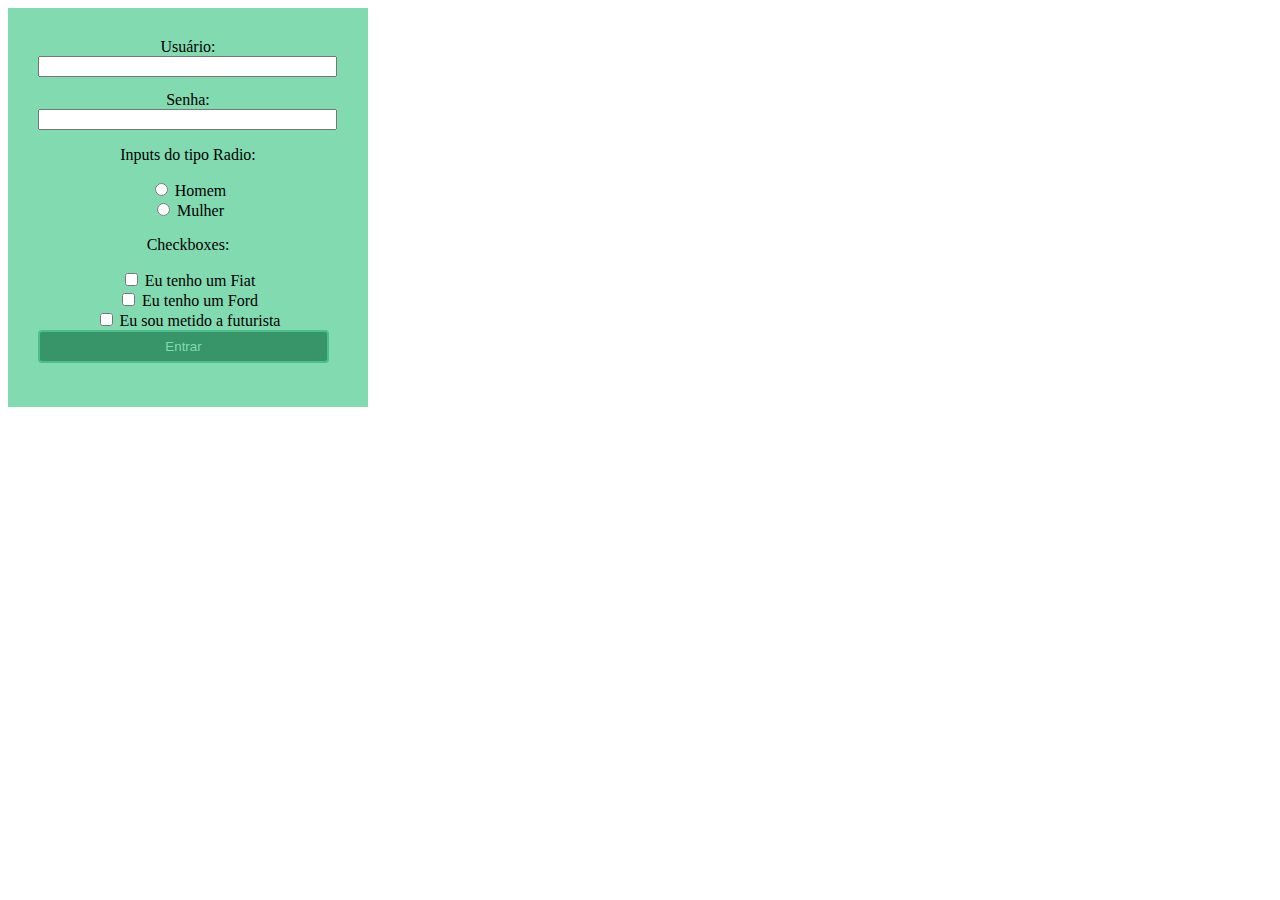
<file: index.html>
<!DOCTYPE html>
<html lang="pt-BR">
<head>
    <meta charset="UTF-8"/>
    <title>Formulário Login</title>
    <link rel="stylesheet" href="styles/main.css"/>
</head>
<body>    
   <form action="#">
       <label for="textoexemplo">Usuário:</label><br>
       <input id="textoexemplo" type="text" class="elemento-sozinho"/>
       <label for="senha">Senha: </label>
       <input type="password" id="senha" class="elemento-sozinho">
       
       <p>Inputs do tipo Radio: </p>
       
       <input type="radio" id="m" name="genero" value="menino">
       <label for="m">Homem</label><br>
       <input type="radio" id="f" name="genero" value="menina">
       <label for="f">Mulher</label><br>

       <p>Checkboxes: </p>

       <input type="checkbox" id="fiat" name="fiat" value="Fiat">
       <label for="fiat"> Eu tenho um Fiat </label><br>
       <input type="checkbox" id="ford" name="ford" value="Ford">
       <label for="ford"> Eu tenho um Ford </label><br>
       <input type="checkbox" id="tesla" name="tesla" value="Tesla">
       <label for="tesla"> Eu sou metido a futurista </label>
       
       <button class="elemento-sozinho">Entrar</button>
   </form>
</body>
</html>
</file>
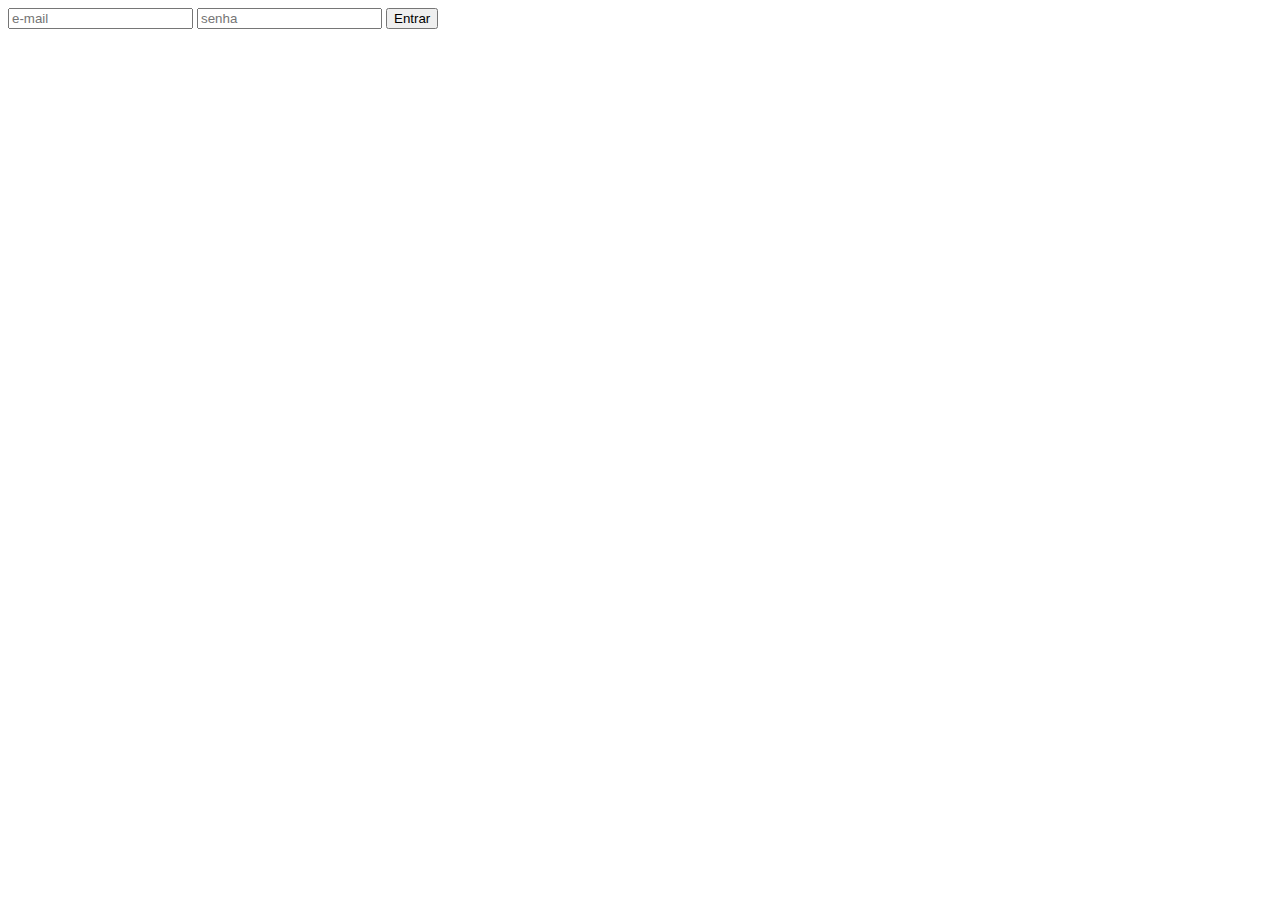
<file: forms-e-javascript/index.html>
<!DOCTYPE html>
<html lang="pt-br">
<head>
    <meta charset="UTF-8">
    <meta http-equiv="X-UA-Compatible" content="IE=edge">
    <meta name="viewport" content="width=device-width, initial-scale=1.0">
    <title>Fomulários & JavaScript</title>
</head>
<body>

    <form action="" method="GET" onsubmit="onClickEntrar(event)">
       
        <input 
                type="email" 
                name="usuario" 
                id="form-e-javascript-usuario"
                placeholder="e-mail">

        <input 
                type="password" 
                name="senha" 
                id="form-e-javascript-senha"
                placeholder="senha">
 
        <input 
                type="submit" 
                value="Entrar" 
                id="form-e-javascript-entrar"
                >

    </form>

    <div id="form-e-javascript-resultado"></div>

    <script>
        function onClickEntrar(meuEvento) {            
            meuEvento.preventDefault();
            
            let tagUsuario = document.getElementById("form-e-javascript-usuario");
            let tagSenha = document.getElementById("form-e-javascript-senha");
            let tagResultado = document.getElementById("form-e-javascript-resultado");
            let resultado = "" + 
                "Você tentou logar com os seguintes dados <br>" +
                "Usuário: " + tagUsuario.value + "<br>" +
                "Senha: " + tagSenha.value + "<br>" +
                "Senha (Base 64): " + btoa(tagSenha.value)
            ;
            tagResultado.innerHTML = resultado;
        }
    </script>

</body>
</html>
</file>
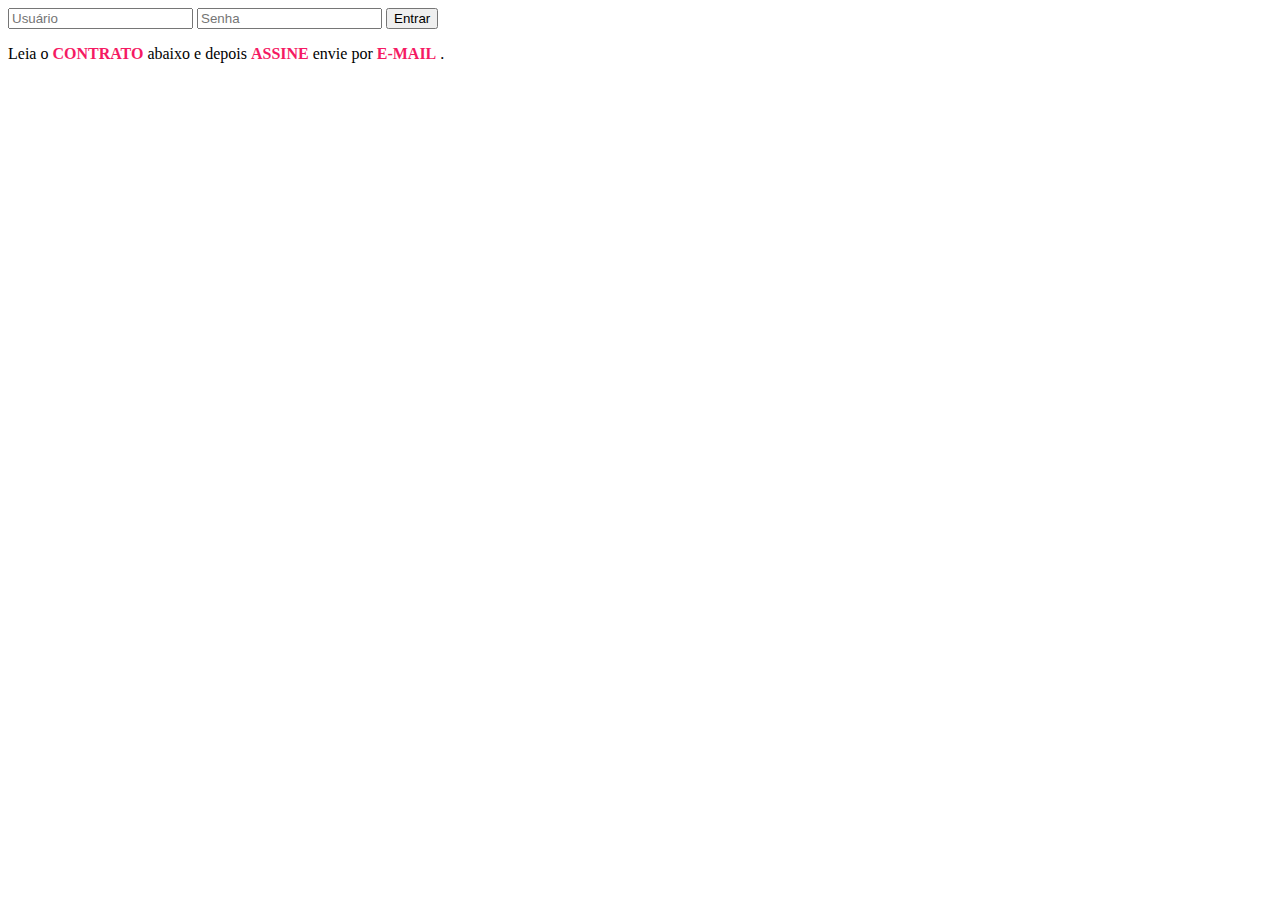
<file: introducao-js/index.html>
<!DOCTYPE html>
<html lang="en">
<head>
    <meta charset="UTF-8">
    <meta http-equiv="X-UA-Compatible" content="IE=edge">
    <meta name="viewport" content="width=device-width, initial-scale=1.0">
    <title>Introdução a JavaScript</title>
</head>
<body>

    <style>
        .negrito {
            font-weight: bold;
        }

        .vermelho {
            color: rgb(245, 26, 99);
        }

        .caixa-alta {
            text-transform: uppercase;
        }
    </style>

    <!-- 
        this  -> passa a tag atual
        event -> passa o evento gerado  
    -->
    <input 
        type="text" 
        name="usuario" 
        id="loginUsuario" 
        placeholder="Usuário"
        onkeyup="validarDigitacao(this)"  
        value=""
        >

    <input type="password" name="senha" id="loginSenha" placeholder="Senha">
    
    <button onclick="exibir()">Entrar</button>

    <div id="introducao-js-imagem-nezuko"></div>
    

    <p>
        Leia o 
        <span class="negrito caixa-alta vermelho">contrato</span> 
        abaixo e depois 
        <span class="negrito caixa-alta vermelho">assine</span>
        envie por 
        <span class="negrito caixa-alta vermelho">e-mail</span>
        .
    </p>

    <span id="introducao-js-exibir-dados-login"></span>


    <script>
        //função exibir versão 1.0
        function exibir(){
            let tagDiv = document.getElementById("introducao-js-imagem-nezuko");
            tagDiv.innerHTML = '<img src="./nezuko.jpg" alt="nezuko">'
        }
        
        function validarDigitacao(abacaxi) {
            console.log(abacaxi.value);
            let tagSpan = document.getElementById("introducao-js-exibir-dados-login");
            tagSpan.innerHTML = abacaxi.value;
        }
    </script>
</body>
</html>
</file>
<file: styles/main.css>
form {
    background-color: rgb(130, 218, 177);
    width: 300px;
    padding: 30px;
    text-align: center;
}

.elemento-sozinho {
    display: block;
    margin-bottom: 14px;
    width: 97%;
}

button {
    background-color: rgb(56, 148, 105);
    border: 2px solid rgb(75, 192, 138);
    border-radius: 4px;

    padding-top: 7px;
    padding-bottom: 7px;

    color:rgb(130, 218, 177);
}
</file>
